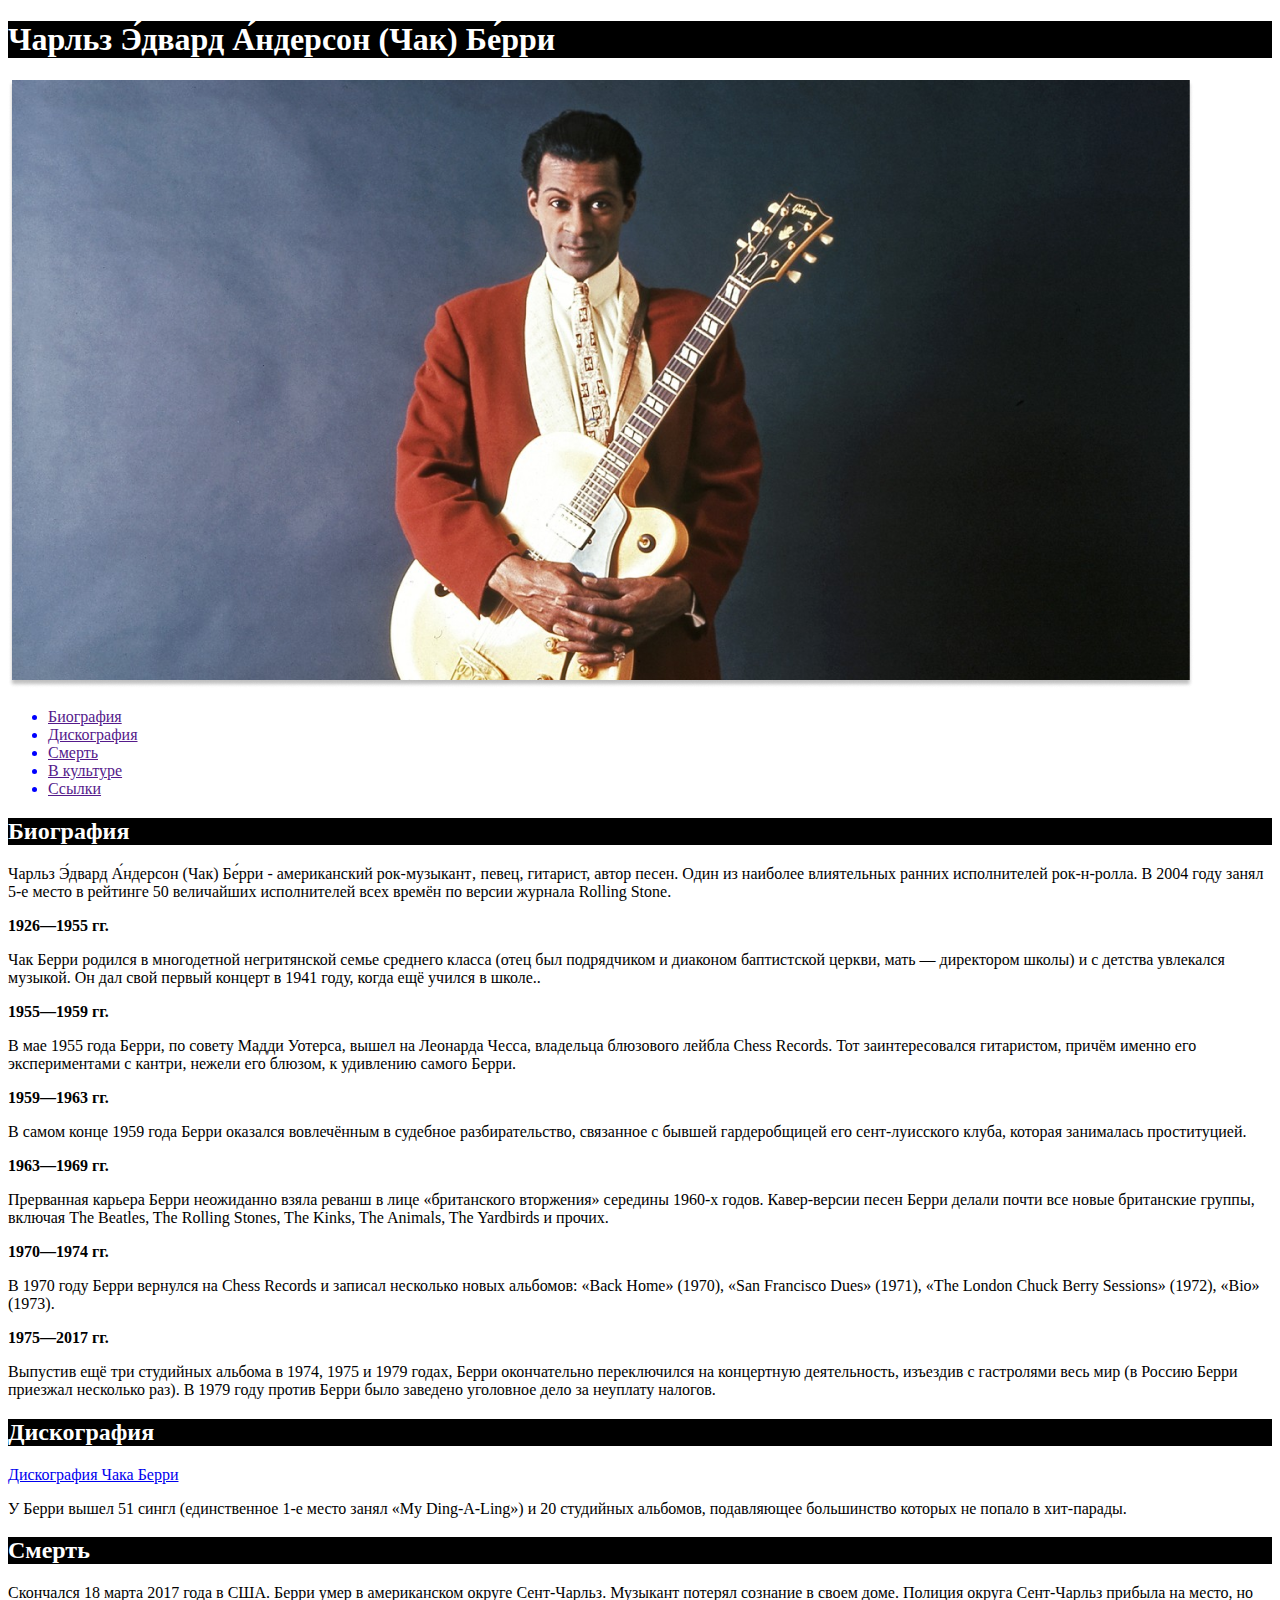
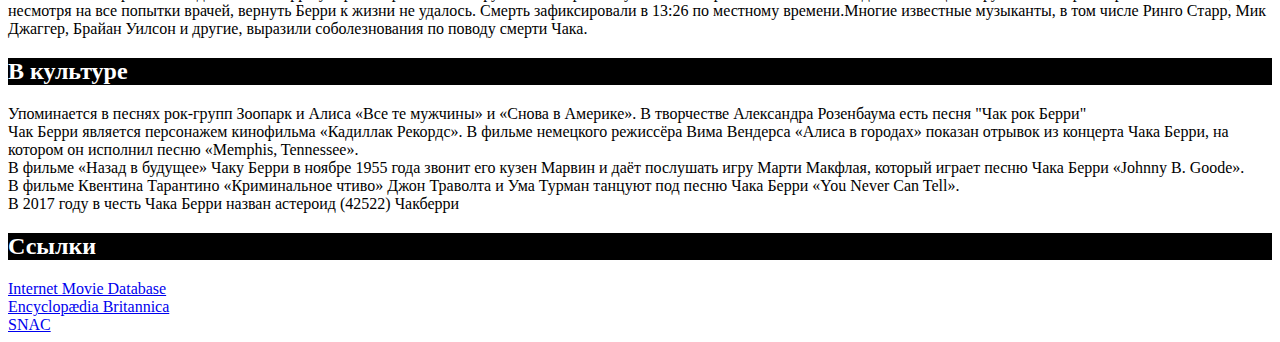
<file: 04_chuckberry/index.html>
<!DOCTYPE html>
<html lang="ru">
<head>
	<title>"Chuck" Berry</title>
	<meta charset="utf-8">
	<meta descrition="Profile">
	<meta keywords="Profile">
  <link rel="stylesheet" href="css/style.css"> 
</head>
</head>
<body>
	<div class="pase">
        <header class="header">
        	<div class="header-container">
                <h1>Чарльз Э́двард А́ндерсон (Чак) Бе́рри</h1>
            </div>
        </header>
        <main class="header-container">
           <div class="content-container">
               <section class="image">
                  <div class="image-container">
                      <img src="img/chuck.jpg" alt="">
                  </div> 
               </section class="bigSection">
               <nav class="menu">
                 <ul class="menu-container">
                   <li><a href="">Биография</a></li>
                    <ul type="circle">
                    </ul>
                   <li><a href="">Дискография</a></li>
                   <li><a href="">Смерть</a></li>
                   <li><a href="">В культуре</a></li>
                   <li><a href="">Ссылки</a></li>
                 </ul>
               </nav>
               <section class="Биография">
                 <h2 class="sectoinText">Биография</h2>
                 <p class="mainText">Чарльз Э́двард А́ндерсон (Чак) Бе́рри - американский рок-музыкант‚ певец, гитарист, автор песен. Один из наиболее влиятельных ранних исполнителей рок-н-ролла. В 2004 году занял 5-е место в рейтинге 50 величайших исполнителей всех времён по версии журнала Rolling Stone.</p>
                 <p>
                 <strong>1926—1955 гг.</strong>
                 </p>
                 <p>
                Чак Берри родился в многодетной негритянской семье среднего класса (отец был подрядчиком и диаконом баптистской церкви, мать — директором школы) и с детства увлекался музыкой. Он дал свой первый концерт в 1941 году, когда ещё учился в школе.. </p>
                 <p>
                 <strong>1955—1959 гг.</strong>
                 </p>
                 <p> В мае 1955 года Берри, по совету Мадди Уотерса, вышел на Леонарда Чесса, владельца блюзового лейбла Chess Records. Тот заинтересовался гитаристом, причём именно его экспериментами с кантри, нежели его блюзом, к удивлению самого Берри. 
                 </p>
                 <p>
                 <strong>1959—1963 гг.</strong>
                 </p>
                 <p>В самом конце 1959 года Берри оказался вовлечённым в судебное разбирательство, связанное с бывшей гардеробщицей его сент-луисского клуба, которая занималась проституцией.
                 </p>
                 <p>
                 <strong>1963—1969 гг.</strong>
                 </p>
                 <p>Прерванная карьера Берри неожиданно взяла реванш в лице «британского вторжения» середины 1960-х годов. Кавер-версии песен Берри делали почти все новые британские группы, включая The Beatles, The Rolling Stones, The Kinks, The Animals, The Yardbirds и прочих. 
                 </p>
                 <p>
                 <strong>1970—1974 гг.</strong>
                 </p>
                 <p>В 1970 году Берри вернулся на Chess Records и записал несколько новых альбомов: «Back Home» (1970), «San Francisco Dues» (1971), «The London Chuck Berry Sessions» (1972), «Bio» (1973).
                 </p>
                 <p>
                  <strong>1975—2017 гг.</strong>
                  <p>Выпустив ещё три студийных альбома в 1974, 1975 и 1979 годах, Берри окончательно переключился на концертную деятельность, изъездив с гастролями весь мир (в Россию Берри приезжал несколько раз). В 1979 году против Берри было заведено уголовное дело за неуплату налогов.
                  </p>
               </section>
               <section class="Дискография">
                 <h2 class="sectoinText">Дискография</h2>
                   <div>
                    <nav><a href="https://ru.wikipedia.org/wiki/%D0%94%D0%B8%D1%81%D0%BA%D0%BE%D0%B3%D1%80%D0%B0%D1%84%D0%B8%D1%8F_%D0%A7%D0%B0%D0%BA%D0%B0_%D0%91%D0%B5%D1%80%D1%80%D0%B8" target=_blank>Дискография Чака Берри</a></nav>
                  </div>
                 <p class="mainText">У Берри вышел 51 сингл (единственное 1-е место занял «My Ding-A-Ling») и 20 студийных альбомов, подавляющее большинство которых не попало в хит-парады.</p>
               </section>
               <section class="Смерть">
                 <h2 class="sectoinText">Смерть</h2>
                 <p class="mainText">Скончался 18 марта 2017 года в США. Берри умер в американском округе Сент-Чарльз. Музыкант потерял сознание в своем доме. Полиция округа Сент-Чарльз прибыла на место, но несмотря на все попытки врачей, вернуть Берри к жизни не удалось. Смерть зафиксировали в 13:26 по местному времени.Многие известные музыканты, в том числе Ринго Старр, Мик Джаггер, Брайан Уилсон и другие, выразили соболезнования по поводу смерти Чака.</p>
               </section>
               <section class="В культуре">
                 <h2 class="sectoinText">В культуре</h2>
                 <p class="mainText">
                  <li> Упоминается в песнях рок-групп Зоопарк и Алиса «Все те мужчины» и «Снова в Америке». В творчестве Александра Розенбаума есть песня "Чак рок Берри"</li>
                  <li>Чак Берри является персонажем кинофильма «Кадиллак Рекордс».
                  В фильме немецкого режиссёра Вима Вендерса «Алиса в городах» показан отрывок из концерта Чака Берри, на котором он исполнил песню «Memphis, Tennessee». </li>
                  <li>В фильме «Назад в будущее» Чаку Берри в ноябре 1955 года звонит его кузен Марвин и даёт послушать игру Марти Макфлая, который играет песню Чака Берри «Johnny B. Goode».</li>
                  <li>В фильме Квентина Тарантино «Криминальное чтиво» Джон Траволта и Ума Турман танцуют под песню Чака Берри «You Never Can Tell».</li>
                  <li>В 2017 году в честь Чака Берри назван астероид (42522) Чакберри</li>
                 </p>
               </section>
           </div>
        </main>
        <footer class="footer">
        	<div class="footer-container">
            <h2 class="Link">Ссылки</h2>
            </div>
             <nav><a href="https://tools.wmflabs.org/wikidata-externalid-url/?p=345&url_prefix=https://www.imdb.com/&id=nm0001946" target=_blank> Internet Movie Database</a></nav>
             <nav><a href="https://www.britannica.com/biography/Chuck-Berry" target=_blank>  Encyclopædia Britannica</a></nav>
             <nav><a href="https://snaccooperative.org/ark:/99166/w6xw61fp#artifacts" target=_blank> SNAC</a></nav>
        </footer>
	 </div>
</body>
</html>
</file>
<file: 04_chuckberry/css/style.css>
h1, h2{
	color: white;
    background: black
}
nav {
	color: blue;
}
.bigSection{
	height: 300px;
	background-image: url(../img/chuck.jpg);
	background-position: center;
	background-attachment: fixed;
}
</file>
